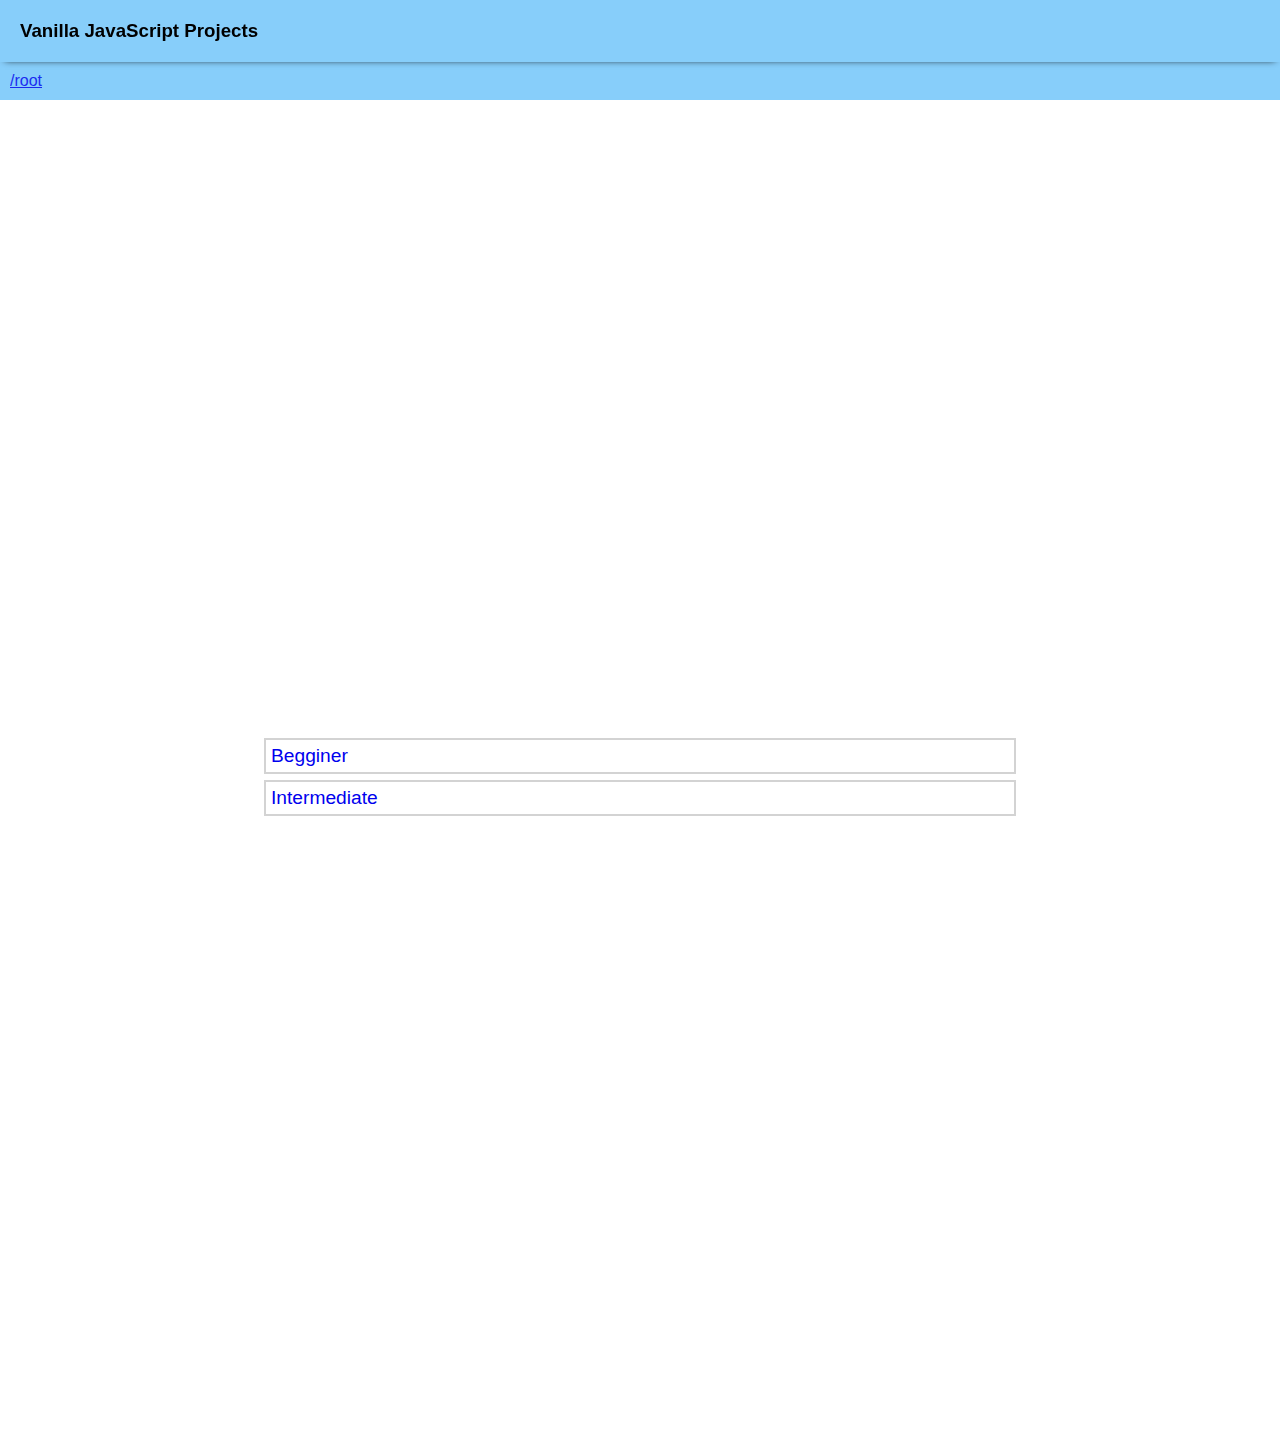
<file: index.html>
<!DOCTYPE html>
<html>

<head>
    <meta charset="UTF-8">
    <meta name="viewport" content="width=device-width, initial-scale=1">
    <title></title>
    <link rel="stylesheet" href="style.css" type="text/css" media="all" />
</head>

<body>
  
  <header>
    <h3>Vanilla JavaScript Projects</h3>
  </header>
  <section>
    <a href="#">/root</a>
  </section>
  
  <ul>
    <li><a href="Begginer/beginner.html">Begginer</a></li>
    <li><a href="Intermediate/intermediate.html">Intermediate</a></li>
  </ul>

</body>

</html>
</file>
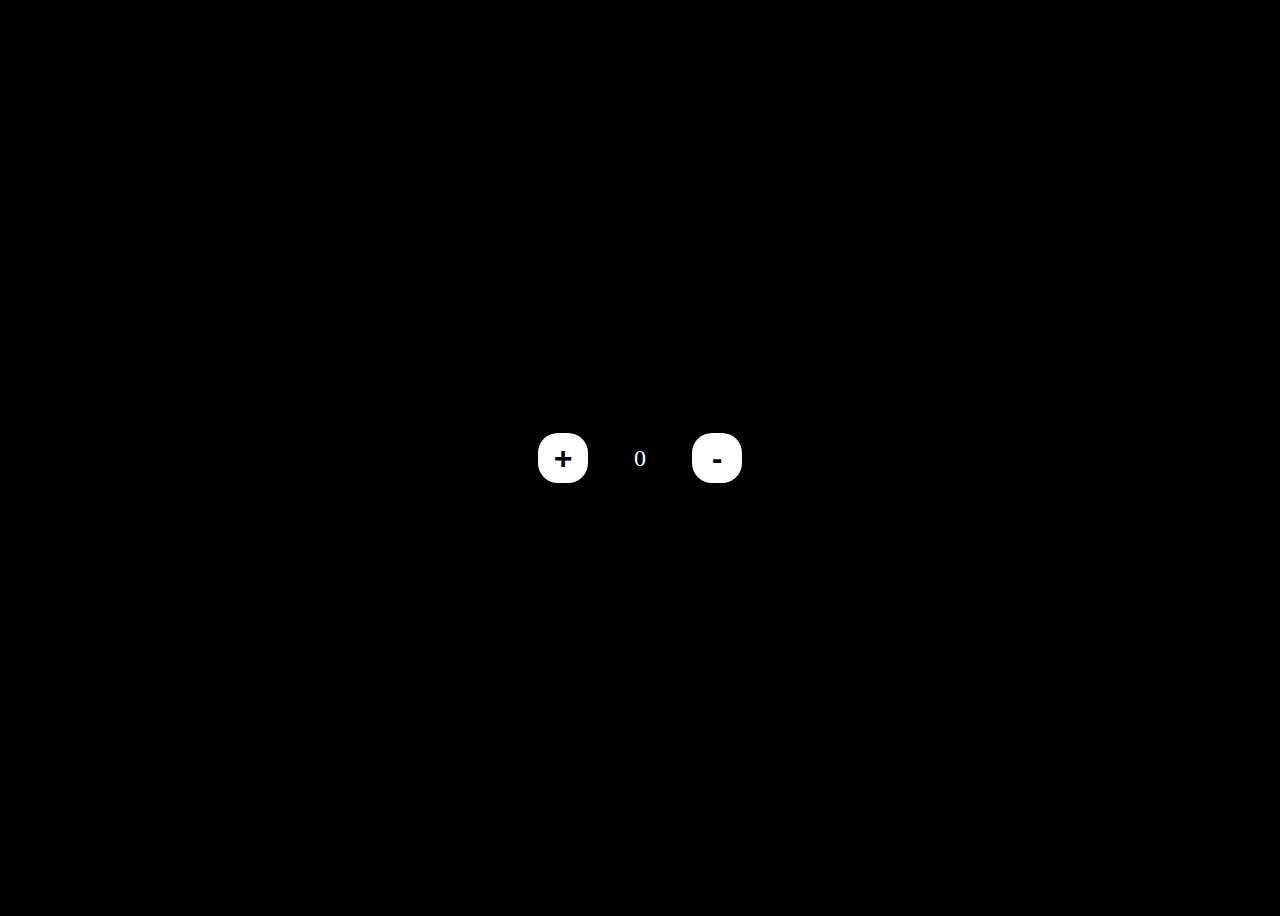
<file: Begginer/Counter/index.html>
<!DOCTYPE html>
<html lang="en">
<head>
  <meta charset="UTF-8">
  <meta http-equiv="X-UA-Compatible" content="IE=Edge">
  <meta name="viewport" content="width=device-width, initial-scale=1">

  <title>Counter</title>

  <!-- Custom Styles -->
  <link rel="stylesheet" href="style.css">
</head>

<body>
  <div class="container">
    <button id="add">+</button>
    <span></span>
    <button id="subtract">-</button>
  </div>
 
  <script src="main.js"></script>
</body>
</html>
</file>
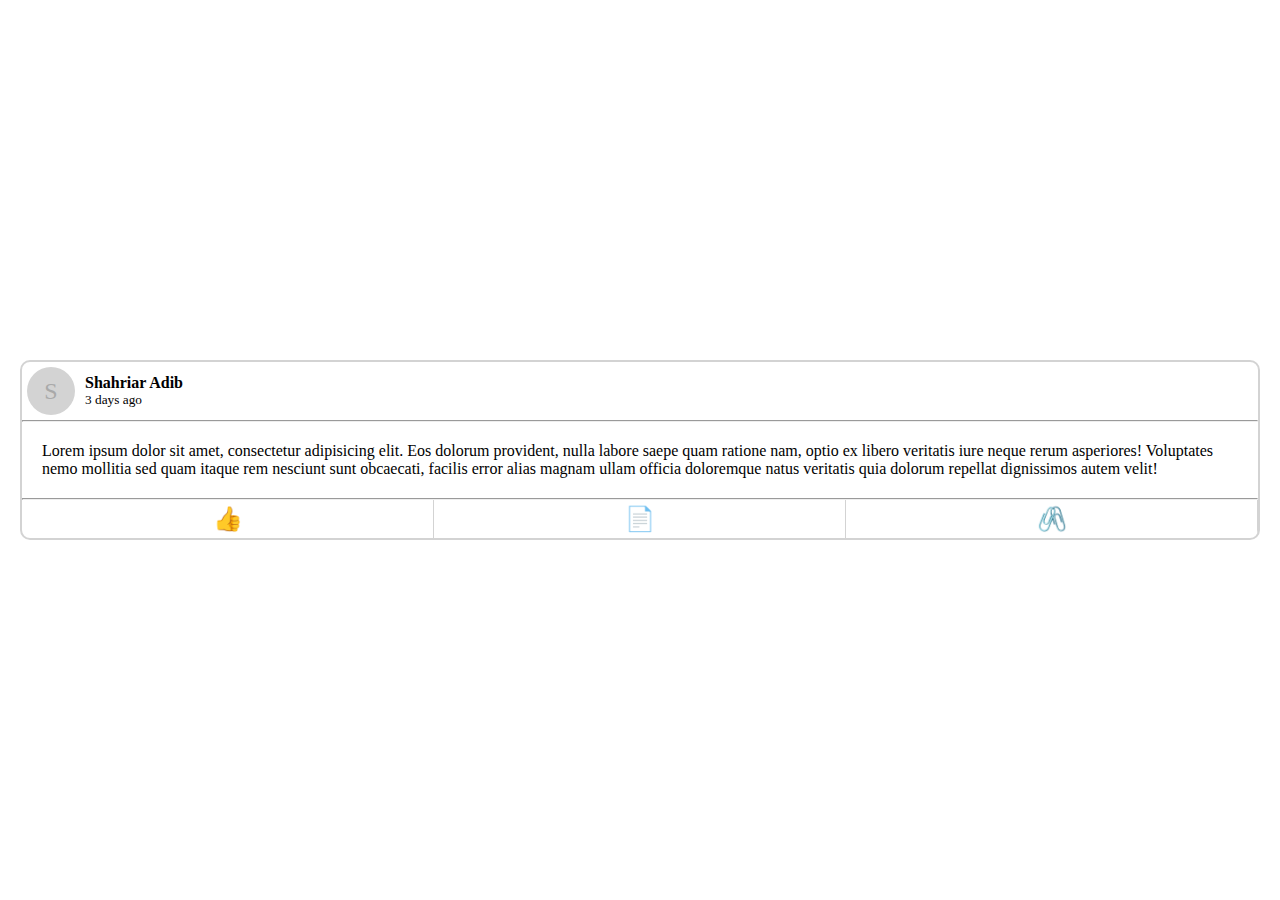
<file: Intermediate/Facebook-Post-Component/index.html>
<!DOCTYPE html>
<html lang="en">
<head>
  <meta charset="UTF-8">
  <meta http-equiv="X-UA-Compatible" content="IE=Edge">
  <meta name="viewport" content="width=device-width, initial-scale=1">

  <title>HTML</title>
  
  <!-- HTML -->
  

  <!-- Custom Styles -->
  <link rel="stylesheet" href="style.css">
</head>

<body>
  
  <div class="post">
    
    <div class="infos">
      <div class="profile-pic">
        S
      </div>
      <div class="info">
        <strong>Shahriar Adib</strong>
        <small>3 days ago</small>
      </div>
    </div>
    
    <hr />
    
    <div class="content">
      <p>Lorem ipsum dolor sit amet, consectetur adipisicing elit. Eos dolorum provident, nulla labore saepe quam ratione nam, optio ex libero veritatis iure neque rerum asperiores! Voluptates nemo mollitia sed quam itaque rem nesciunt sunt obcaecati, facilis error alias magnam ullam officia doloremque natus veritatis quia dolorum repellat dignissimos autem velit!</p>
    </div>
    
    <hr />
    
    <div class="actions">
      <div class="react">
        👍
      </div>
      <div class="comment">
        📄
      </div>
      <div class="share">
        🖇️
      </div>
    </div>
    
    <div class="reacts">
      <div>👍</div>
      <div>🤣</div>
      <div>😮</div>
      <div>😭</div>
      <div>😡</div>
      <div>♥️</div>
    </div>
  </div>


  <script src="main.js"></script>
</body>
</html>
</file>
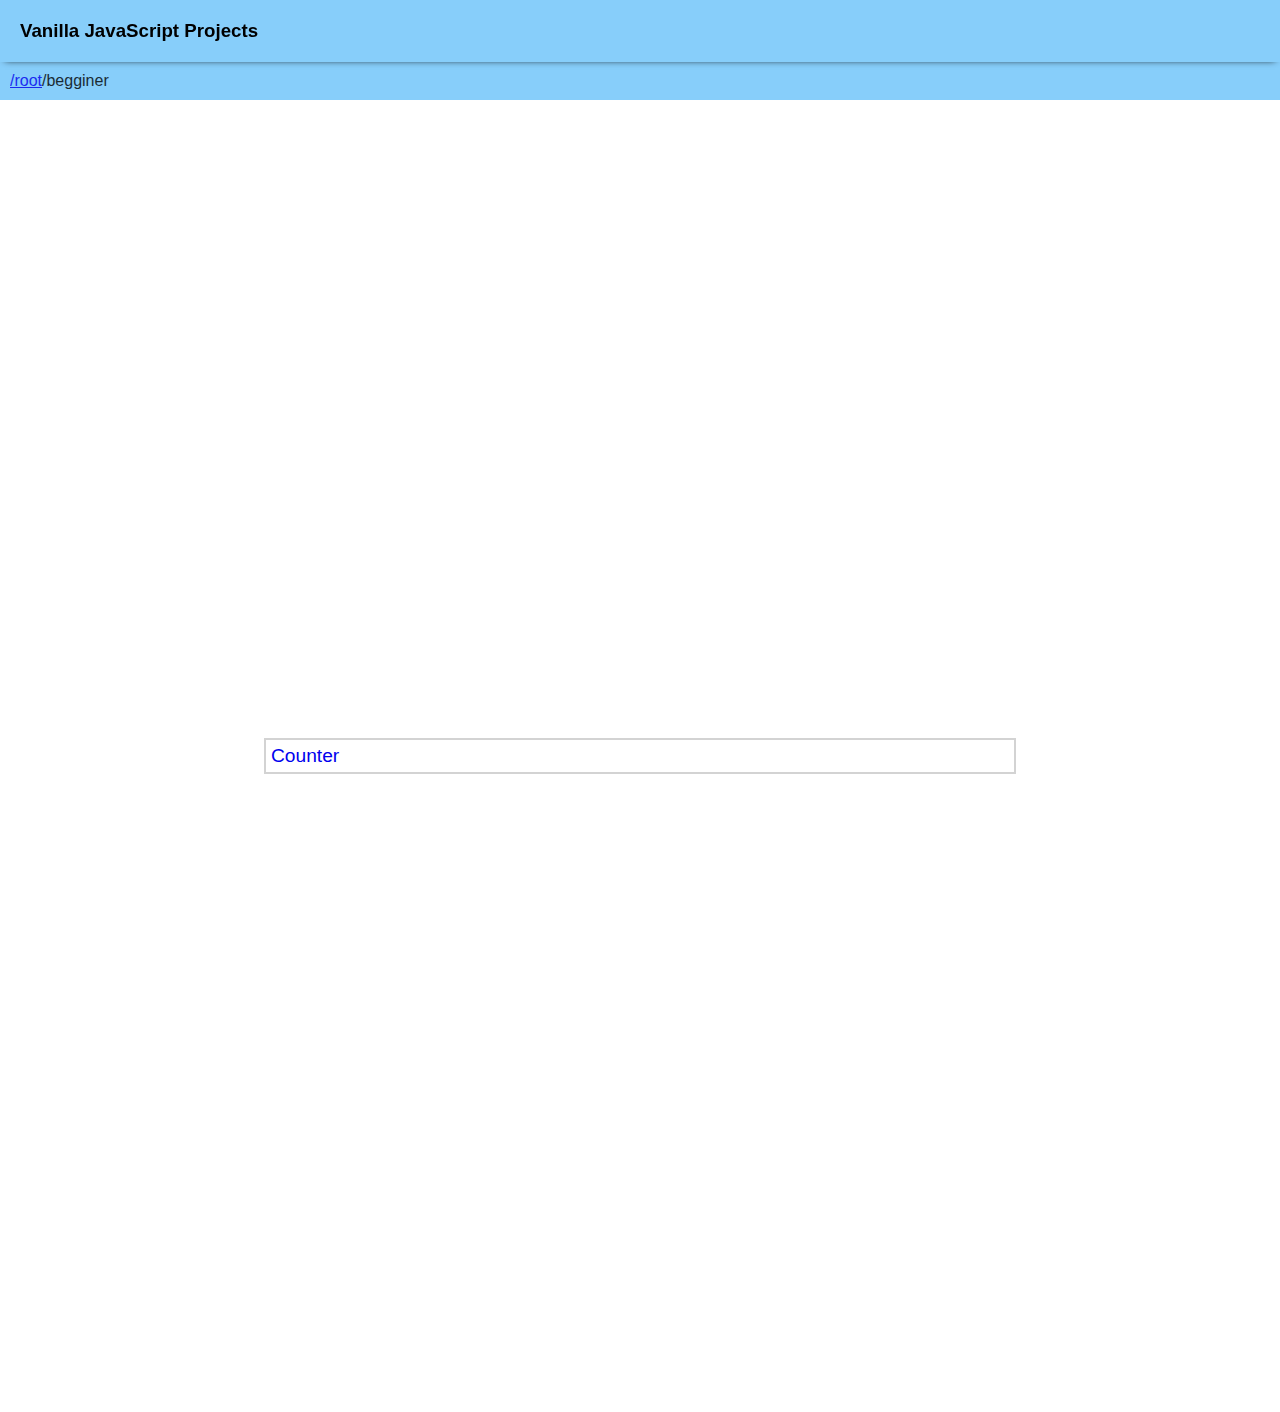
<file: Begginer/beginner.html>
<!DOCTYPE html>
<html>

<head>
    <meta charset="UTF-8">
    <meta name="viewport" content="width=device-width, initial-scale=1">
    <title></title>
    <link rel="stylesheet" href="../style.css" type="text/css" media="all" />
</head>

<body>
    <header>
      <h3>Vanilla JavaScript Projects</h3>
    </header>
    <section>
      <a href="../index.html">/root</a href="#"><a>/begginer</a>
    </section>
    
  <ul>
    <li><a href="Counter/">Counter</a></li>
  </ul>
</body>

</html>
</file>
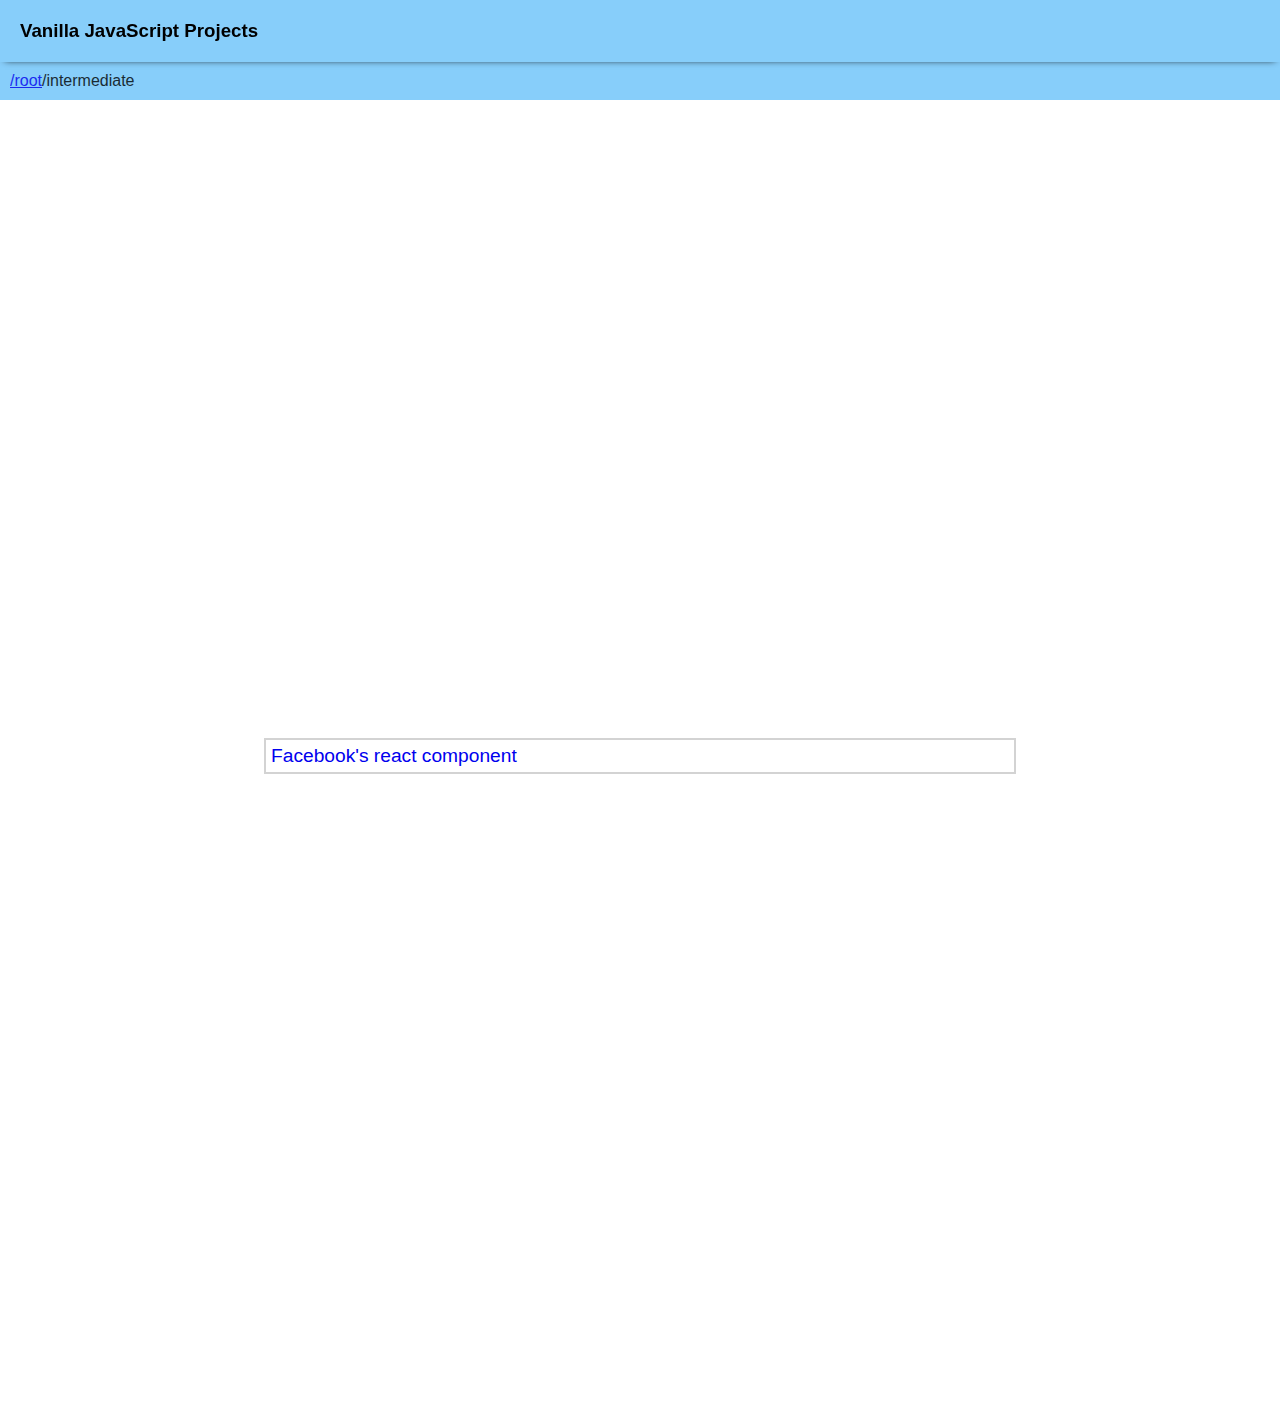
<file: Intermediate/intermediate.html>
<!DOCTYPE html>
<html>

<head>
    <meta charset="UTF-8">
    <meta name="viewport" content="width=device-width, initial-scale=1">
    <title>Intermediate</title>
    <link rel="stylesheet" href="../style.css" type="text/css" media="all" />
</head>

<body>
    <header>
      <h3>Vanilla JavaScript Projects</h3>
    </header>
    <section>
      <a href="../index.html">/root</a href="#"><a>/intermediate</a>
    </section>
    
  <ul>
    <li><a href="Facebook-Post-Component/">Facebook's react component</a></li>
  </ul>
</body>

</html>
</file>
<file: style.css>
* {
  padding: 0;
  margin: 0;
}

body {
  font-family: Arial, Helvetica, sans-serif;
}

header {
  background: lightskyblue;
  padding: 20px;
  box-shadow: 0px 3px 7px -5px rgba(0,0,0,1);
  position: sticky;
  top: 0;
  z-index: 100;
}

section {
  background: lightskyblue;
  padding: 10px;
}

section > a {
  font-size: 1rem;
  opacity: 0.8;
}

ul {
  margin: 50vw auto;
  width: 60%;
  /* outline: 2px solid red */
}

ul > li {
  list-style: none;
  margin: 10px;
  outline: 2px solid lightgray;
  padding: 5px;
}

ul > li > a {
  text-decoration: none;
  font-size: 1.2rem;
}
</file>
<file: Begginer/Counter/style.css>
body {
    height: 100vh;
    display: grid;
    place-items: center;
    background: #000;
}

.container {
  color: #fff;
  position: relative;
}

span {
  font-size: 1.5rem;
  position: absolute;
  top: 50%;
  left: 50%;
  transform: translate(-50%, -50%)
}

button {
  width: 50px;
  height: 50px;
  margin: 0 50px;
  border: none;
  background: white;
  font-size: 2rem;
  font-weight: 700;
  border-radius: 20px;
}
</file>
<file: Intermediate/Facebook-Post-Component/style.css>
* {
  margin: 0;
  padding: 0;
  box-sizing: border-box;
}

body {
  display: grid;
  place-items: center;
  padding: 20px;
  height: 100vh;
}

.reacts {
  display: flex;
  justify-content: space-around;
  align-content: center;
  background: lightgray;
  font-size: 1.5rem;
  position: absolute;
  width: 80%;
  bottom: -100%;
  left: 50%;
  border-radius: 20px;
  transform: translate(-50%, -50%)
}

.active {
  /* display: flex; */
  bottom: 2.8rem;
}

.reacts > div {
  flex: 1;
  text-align: center;
  padding: 5px 0;
  transition: all 100ms ease-in;
}

.reacts > div:hover {
  transform: scale(1.2);
}

.content {
  padding: 20px;
}

.actions {
  display: flex;
  justify-content: space-around;
  align-content: center;
  font-size: 1.5rem;
}

.actions > div {
  flex: 1;
  text-align: center;
  padding: 5px 0;
  border-right: 1px solid lightgray
}

.post {
  border-radius: 10px;
  border: 2px solid lightgray;
  position: relative;
  overflow: hidden;
}

.infos {
  display: flex;
  align-content: center;
  padding: 5px;
}

.profile-pic {
  height: 48px;
  width: 48px;
  display: grid;
  place-items: center;
  border-radius: 99px;
  background: lightgray;
  color: darkgrey;
  font-size: 1.5rem;
}

.info {
  display: flex;
  flex-direction: column;
  text-align: left;
  justify-content: center;
  margin-left: 10px;
}
</file>
